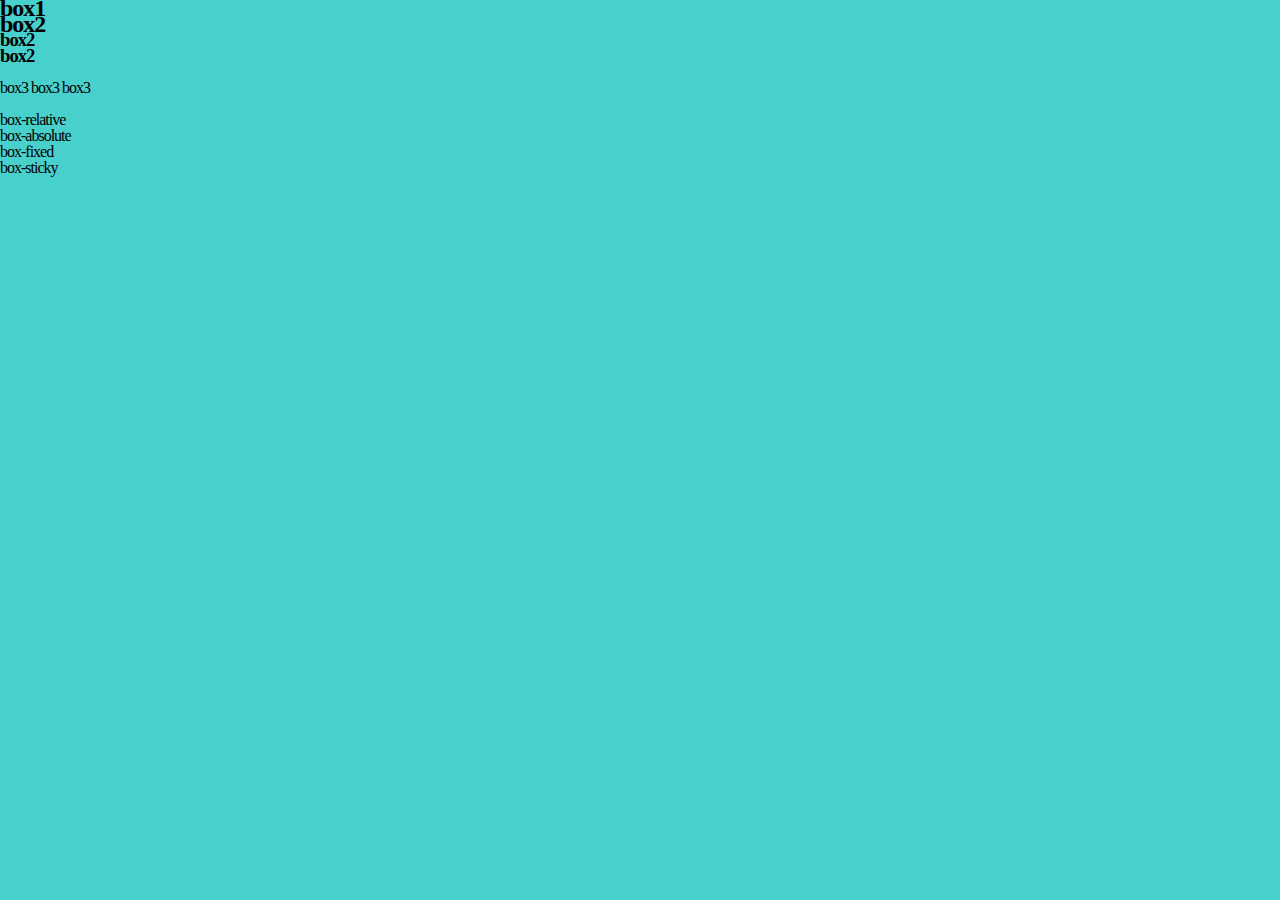
<file: 새 폴더/연습/GGSM.HTML>
<!DOCTYPE html>
<html lang="ko">
<head>
    <meta charset="UTF-8">
    <meta name="viewport" content="width=device-width, initial-scale=1.0">
    <title>Box element</title>
    <link rel="stylesheet" href="style.css">
</head>
<body>
    <div>
        <h2>box1</h2>
    </div>
    <h2>box2</h2>
    <h3>box2</h3>
    <h3>box2</h3><br>
    <span>box3</span>
    <span>box3</span>
    <span>box3</span>
    <br><br>
    <div id="big_box">
        <div class="s_box1">box-relative</div>
        <div class="s_box2">box-absolute</div>
        <div class="s_box3">box-fixed</div>
        <div class="s_box4">box-sticky</div>
    </div>
    <br><br><br><br><br><br><br><br><br><br><br><br><br><br><br><br><br><br><br><br><br><br><br><br><br><br><br><br><br><br><br><br><br><br><br><br>
</body>
</html>
</file>
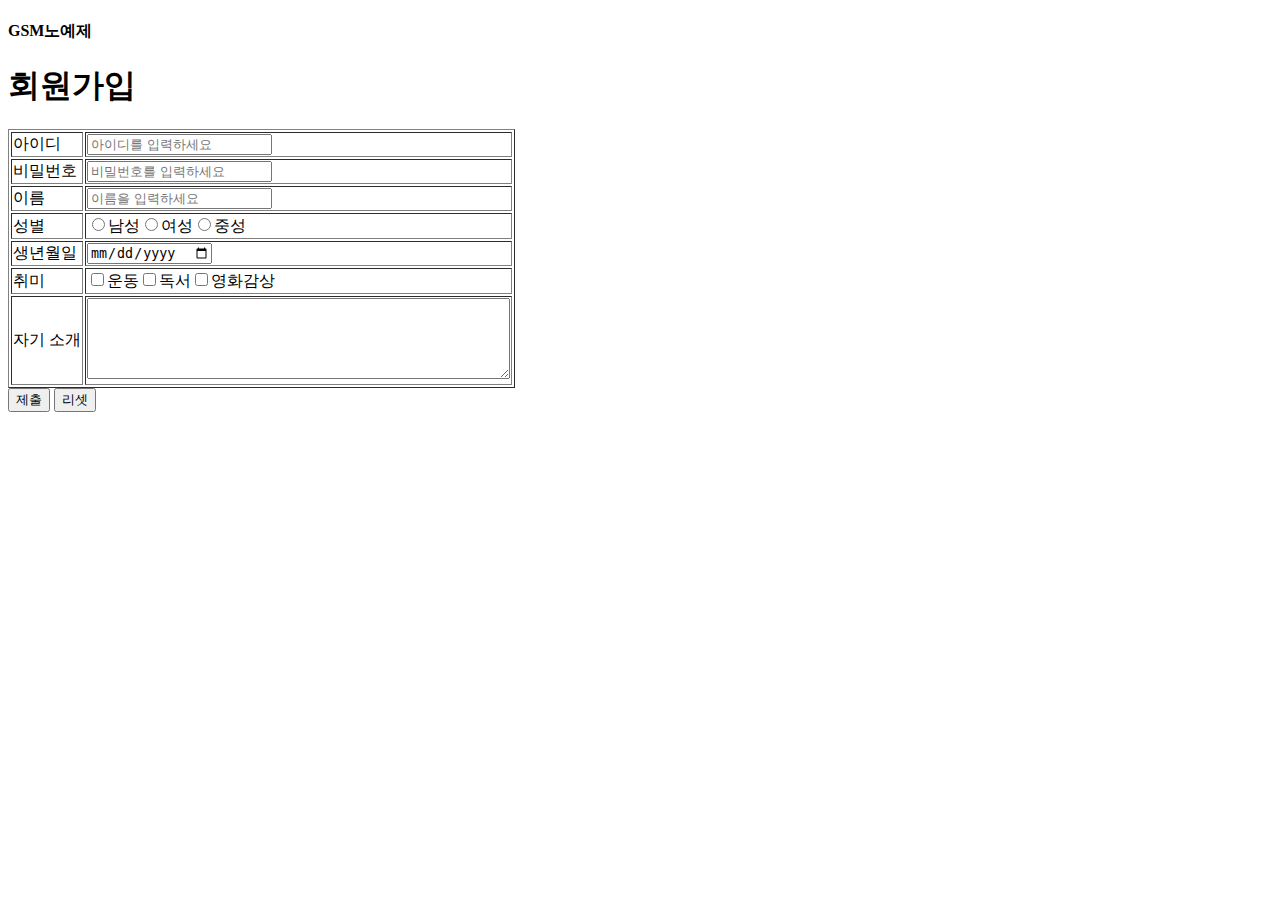
<file: 새 폴더/연습/indexl.HTML>
<!DOCTYPE html>
<html>
<head>
    <title>회원가입</title>
</head>
<body>
          <h4>GSM노예제</h4>
         <h1>회원가입</h1>
    <form>
        <table border="1">
            <tr>
                <td>아이디 </td>
                <td><input type="text" placeholder="아이디를 입력하세요"required></td>
            </tr>
            <tr>
                <td>비밀번호</td>
                <td><input type="password" placeholder="비밀번호를 입력하세요"required></td>
            </tr>
            <tr>
                <td>이름</td>
                <td><input type="text"placeholder="이름을 입력하세요"required></td>
            </tr>
            <tr>
                <td>성별</td>
                <td><input type="radio" name = "gen" >남성<input type="radio" name = "gen">여성<input type="radio" name = "gen">중성</td> 
            </tr>
            <tr>
                <td>생년월일</td>
                <td><input type="date"></td>
            </tr>
            <tr>
                <td>취미</td>
                <td><input type="checkbox">운동<input type="checkbox">독서<input type="checkbox">영화감상</td>
            </tr>
            <tr>
                <td>자기 소개</td>
                <td><textarea cols="50" rows="5"></textarea></td>
            </tr>
        </table>
        <input type="submit" value="제출"> <input type="reset" value="리셋">
    </form>
</body>
</html>
</file>
<file: 새 폴더/연습/style.css>
*{
margin: 0;
padding: 0;
box-sizing: border-box;
}
body{
    background-color: mediumturquoise;
    font-family: '맑은 고딕';
    letter-spacing:-1px;
    line-height: 100%;
}
#container{
 width: 1000px;
 position: relative;
 margin: 0 auto;
}
ul{
width: 100%;
background-color: chartreuse;
display: flex;
}
li{
    list-style: name;
    display: inline-block;
    padding: 10px 50px;
    background: mediumturquoise;
}
a{
    text-decoration: none;
    color: navajowhite;
}
header{
    width: 1000px;
    height: 100px;
    background: blue;
    position: fixed;
    top: 0;
    z-index: 1;
    background-color: palegreen;
    backdrop-filter: blur(20px);
}
#logo{
    width: 200px;
    height: 50px;
    background-color: cyan;
    position: absolute;
    top: 20px;
    left: 20px;
}
#slide{
    width: 100%;
    height: 300px;
    background: cadetblue;
}
article
{
    width:1000px;
    height: 700px;
    background-color: cornflowerblue;
    position: relative;
    margin: 0 auto;
}
section{
    background: navajowhite;
    border: 1px solid blue;
    width: 33.3%;
    height: 250px; 
    display: inline-block;
}
footer{
    width: 1000px;
    height: 100px;
    background: darkcyan;
    position: relative;
    margin: 0 auto;
}
nav{
    width: 60%;
    height:50px;
    background-color: pink;
    top: 20px;
    right: 20px;
    position: absolute;
    
}
</file>
